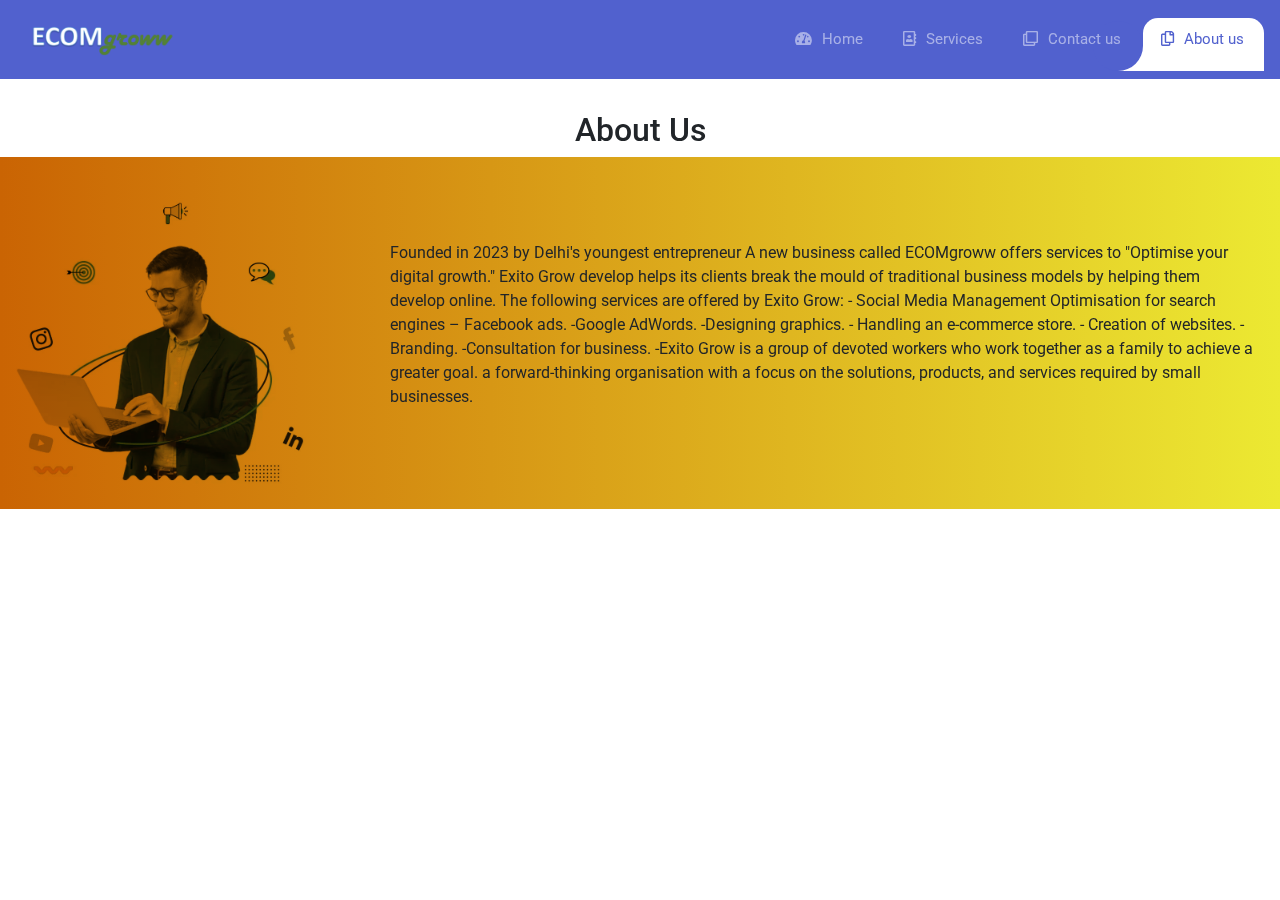
<file: About_us.html>
<!DOCTYPE html>
<html lang="en">

<head>
  <meta charset="UTF-8">
  <meta http-equiv="X-UA-Compatible" content="IE=edge">
  <meta name="viewport" content="width=device-width, initial-scale=1.0">
  <link rel="stylesheet" href="css/about_us.css">
  <link rel="stylesheet" href="https://cdnjs.cloudflare.com/ajax/libs/font-awesome/5.10.2/css/all.css">
  <link rel="stylesheet" href="https://cdn.jsdelivr.net/npm/bootstrap@4.6.1/dist/css/bootstrap.min.css">
  <link rel="stylesheet" href="css/responsive.css">
  <title>Document</title>
  <style>
    .intro-container{
    /* border: 2px solid red; */
    height: 42rem;
    background: url("Image/bg-for-main.webp");
  }
  </style>
</head>

<body>
  <header>
    <nav class="navbar navbar-expand-custom navbar-mainbg">
        <a class="navbar-brand navbar-logo" href="#"><img src="Image/ECOMgroww.webp.webp" alt="image" class="logo-image"></a>
        <button class="navbar-toggler" type="button" aria-controls="navbarSupportedContent" aria-expanded="false" aria-label="Toggle navigation">
        <i class="fas fa-bars text-white"></i>
        </button>
        <div class="collapse navbar-collapse" id="navbarSupportedContent">
            <ul class="navbar-nav ml-auto">
                <div class="hori-selector">
                  <div class="left"></div>
                  <div class="right"></div>
                </div>
                <li class="nav-item">
                  <a class="nav-link" href="index.html"><i class="fas fa-tachometer-alt"></i>Home</a>
                </li>
                <li class="nav-item">
                  <!-- <a class="nav-link" href="javascript:void(0);"><i class="far fa-calendar-alt"></i>Calendar</a> -->
                </li>
                <li class="nav-item">
                  <a class="nav-link" href="services.html"><i class="far fa-address-book"></i>Services</a>
                </li>
                <li class="nav-item">
                  <a class="nav-link" href="javascript:void(0);"><i class="far fa-clone"></i>Contact us</a>
                </li>
                <li class="nav-item">
                  <!-- <a class="nav-link" href="javascript:void(0);"><i class="far fa-chart-bar"></i>Charts</a> -->
                </li>
                <li class="nav-item">
                  <a class="nav-link" href="About_us.html"><i class="far fa-copy"></i>About us</a>
                </li>
              </ul>
        </div>
    </nav>
  </header>
  <div class="aboutus-container">
    <div class="heading-container">
      <div class="heading-name">
    <h2 class="imageaboutus-heading">About Us</h2>
  </div>
  </div>
  </div>
  <div class="aboutus-discription-container">
    <div class="aboutus-image-container">
      <img src="Image/about us image.webp" alt="image" class="aboutus-image">
    </div>
    <div class="aboutus-paracontainer">
      <div class="aboutus-para">
        <p>Founded in 2023 by Delhi's youngest entrepreneur A new business called ECOMgroww offers services to
          "Optimise your digital growth." Exito Grow develop helps its clients break the mould of traditional
          business models by helping them develop online. The following services are offered by Exito Grow: -
          Social Media Management Optimisation for search engines – Facebook ads. -Google AdWords. -Designing
          graphics. - Handling an e-commerce store. - Creation of websites. -Branding. -Consultation for business.
          -Exito Grow is a group of devoted workers who work together as a family to achieve a greater goal. a
          forward-thinking organisation with a focus on the solutions, products, and services required by small
          businesses.</p>
      </div>
    </div>
  </div>
  <script src="https://code.jquery.com/jquery-3.4.1.min.js"></script>
  <script src="https://cdn.jsdelivr.net/npm/popper.js@1.16.1/dist/umd/popper.min.js"></script>
  <script src="https://cdn.jsdelivr.net/npm/bootstrap@4.6.1/dist/js/bootstrap.min.js"></script>
  <script>
   // ---------Responsive-navbar-active-animation-----------
function test(){
  var tabsNewAnim = $('#navbarSupportedContent');
  var selectorNewAnim = $('#navbarSupportedContent').find('li').length;
  var activeItemNewAnim = tabsNewAnim.find('.active');
  var activeWidthNewAnimHeight = activeItemNewAnim.innerHeight();
  var activeWidthNewAnimWidth = activeItemNewAnim.innerWidth();
  var itemPosNewAnimTop = activeItemNewAnim.position();
  var itemPosNewAnimLeft = activeItemNewAnim.position();
  $(".hori-selector").css({
    "top":itemPosNewAnimTop.top + "px", 
    "left":itemPosNewAnimLeft.left + "px",
    "height": activeWidthNewAnimHeight + "px",
    "width": activeWidthNewAnimWidth + "px"
  });
  $("#navbarSupportedContent").on("click","li",function(e){
    $('#navbarSupportedContent ul li').removeClass("active");
    $(this).addClass('active');
    var activeWidthNewAnimHeight = $(this).innerHeight();
    var activeWidthNewAnimWidth = $(this).innerWidth();
    var itemPosNewAnimTop = $(this).position();
    var itemPosNewAnimLeft = $(this).position();
    $(".hori-selector").css({
      "top":itemPosNewAnimTop.top + "px", 
      "left":itemPosNewAnimLeft.left + "px",
      "height": activeWidthNewAnimHeight + "px",
      "width": activeWidthNewAnimWidth + "px"
    });
  });
}
$(document).ready(function(){
  setTimeout(function(){ test(); });
});
$(window).on('resize', function(){
  setTimeout(function(){ test(); }, 500);
});
$(".navbar-toggler").click(function(){
  $(".navbar-collapse").slideToggle(300);
  setTimeout(function(){ test(); });
});



// --------------add active class-on another-page move----------
jQuery(document).ready(function($){
  // Get current path and find target link
  var path = window.location.pathname.split("/").pop();

  // Account for home page with empty path
  if ( path == '' ) {
    path = 'index.html';
  }

  var target = $('#navbarSupportedContent ul li a[href="'+path+'"]');
  // Add active class to target link
  target.parent().addClass('active');
});




// Add active class on another page linked
// ==========================================
// $(window).on('load',function () {
//     var current = location.pathname;
//     console.log(current);
//     $('#navbarSupportedContent ul li a').each(function(){
//         var $this = $(this);
//         // if the current path is like this link, make it active
//         if($this.attr('href').indexOf(current) !== -1){
//             $this.parent().addClass('active');
//             $this.parents('.menu-submenu').addClass('show-dropdown');
//             $this.parents('.menu-submenu').parent().addClass('active');
//         }else{
//             $this.parent().removeClass('active');
//         }
//     })
// });
var text = document.getElementById('para1').innerHTML;
    var i = 0;
    document.getElementById('para1').innerHTML = '';
    var timer = setInterval(function () {
      if (i < text.length) {
        document.getElementById('para1').innerHTML += text.charAt(i);
        i++;
      } else {
        clearInterval(timer);
      }
    }, 20);
    $(document).ready(function () {
      var delay = 1000; // Time gap between each box animation in milliseconds
      $('.info_box').each(function (index) {
        var $box = $(this);
        setTimeout(function () {
          $box.addClass('animate-box');
        }, delay * index);
      });
    });




  </script>

    
  </body>
  </html>
</file>
<file: css/about_us.css>
@import url('https://fonts.googleapis.com/css?family=Roboto');

body{
  font-family: 'Roboto', sans-serif;
}
* {
  margin: 0;
  padding: 0;
}
i {
  margin-right: 10px;
}
/*----------bootstrap-navbar-css------------*/
.navbar-logo{
  padding: 15px;
  color: #fff;
}
.logo-image{
    width: 9rem;
    height: 2rem;
}
.navbar-mainbg{
  background-color: #5161ce;
  padding: 0px;
}
#navbarSupportedContent{
  overflow: hidden;
  position: relative;
}
#navbarSupportedContent ul{
  padding: 0px;
  margin: 0px;
}
#navbarSupportedContent ul li a i{
  margin-right: 10px;
}
#navbarSupportedContent li {
  list-style-type: none;
  float: left;
}
#navbarSupportedContent ul li a{
  color: rgba(255,255,255,0.5);
    text-decoration: none;
    font-size: 15px;
    display: block;
    padding: 20px 20px;
    transition-duration:0.6s;
  transition-timing-function: cubic-bezier(0.68, -0.55, 0.265, 1.55);
    position: relative;
}
#navbarSupportedContent>ul>li.active>a{
  color: #5161ce;
  background-color: transparent;
  transition: all 0.7s;
}
#navbarSupportedContent a:not(:only-child):after {
  content: "\f105";
  position: absolute;
  right: 20px;
  top: 10px;
  font-size: 14px;
  font-family: "Font Awesome 5 Free";
  display: inline-block;
  padding-right: 3px;
  vertical-align: middle;
  font-weight: 900;
  transition: 0.5s;
}
#navbarSupportedContent .active>a:not(:only-child):after {
  transform: rotate(90deg);
}
.hori-selector{
  display:inline-block;
  position:absolute;
  height: 100%;
  top: 0px;
  left: 0px;
  transition-duration:0.6s;
  transition-timing-function: cubic-bezier(0.68, -0.55, 0.265, 1.55);
  background-color: #fff;
  border-top-left-radius: 15px;
  border-top-right-radius: 15px;
  margin-top: 10px;
}
.hori-selector .right,
.hori-selector .left{
  position: absolute;
  width: 25px;
  height: 25px;
  background-color: #fff;
  bottom: 10px;
}
.hori-selector .right{
  right: -25px;
}
.hori-selector .left{
  left: -25px;
}
.hori-selector .right:before,
.hori-selector .left:before{
  content: '';
    position: absolute;
    width: 50px;
    height: 50px;
    border-radius: 50%;
    background-color: #5161ce;
}
.hori-selector .right:before{
  bottom: 0;
    right: -25px;
}
.hori-selector .left:before{
  bottom: 0;
    left: -25px;
}


@media(min-width: 992px){
  .navbar-expand-custom {
      -ms-flex-flow: row nowrap;
      flex-flow: row nowrap;
      -ms-flex-pack: start;
      justify-content: flex-start;
  }
  .navbar-expand-custom .navbar-nav {
      -ms-flex-direction: row;
      flex-direction: row;
  }
  .navbar-expand-custom .navbar-toggler {
      display: none;
  }
  .navbar-expand-custom .navbar-collapse {
      display: -ms-flexbox!important;
      display: flex!important;
      -ms-flex-preferred-size: auto;
      flex-basis: auto;
  }
}


@media (max-width: 991px){
  #navbarSupportedContent ul li a{
    padding: 12px 30px;
  }
  .hori-selector{
    margin-top: 0px;
    margin-left: 10px;
    border-radius: 0;
    border-top-left-radius: 25px;
    border-bottom-left-radius: 25px;
  }
  .hori-selector .left,
  .hori-selector .right{
    right: 10px;
  }
  .hori-selector .left{
    top: -25px;
    left: auto;
  }
  .hori-selector .right{
    bottom: -25px;
  }
  .hori-selector .left:before{
    left: -25px;
    top: -25px;
  }
  .hori-selector .right:before{
    bottom: -25px;
    left: -25px;
  }
}


.intro-container{
    height: 35rem;
    opacity: 0.8;
    background-size: cover; /* Adjust this according to your needs */
    /* Other optional background properties */
    background-repeat: no-repeat;
    background-position: center center;
  }
 .discrip-company-container{
    width: 100%;
    height: 35rem;
    /* border: 2px solid red; */
 }
 .name-of-comp{
    font-size: 4rem;
    margin: 0;
 }
 .company-name-container{
    /* border: 2px solid black; */
    height: 18rem;
    display: flex;
    justify-content: center;
    align-items: end;
 }
 .discription-container{
    width: 100%;
    text-align: center;
    padding: 0px 15rem 0px 15rem
 }
 .discription{
    font-size: 23px;
    margin: 0;
 }
 .services-container{
    display: flex;
  flex-wrap: wrap;
  justify-content: center;
  align-items: center;
  margin-top: 2.5em;
  height: auto;
  width: 100%;

  padding: 0px 5rem 0px 5rem;
  border-radius: 15px ;
 }

 .info_box{
    display: flex;
    flex-wrap: wrap;
    width: 25rem;
    border: 2px solid whitesmoke;
    border-radius: 25px;
    height: 38rem;
    width: 25rem;
    background-color: bisque;
    margin: 20px 20px 10px 10px;
    box-shadow: 10px 6px 19px 3px rgb(104 100 100 / 55%);
    transition: transform 0.5s ease-in-out;
 }
 .info_box:hover {
  transform: scale(1.1); /* Apply scale transformation on hover */
  background: whitesmoke;
}
 .services-image{
    height: 15rem;
    width: 15rem;
    border-radius: 100%;
    margin: 30px 0px 0px 4rem;
 }
 .services-description{
    display: flex;
    justify-items: center;
    align-items: center;
    padding: 0px 28px 10px 25px;
    text-align: center;
    height: 16rem;
    /* border: 2px solid red; */
 }
 .aboutus-container{
  margin-top: 2rem;
  /* border: 2px solid red; */
 }
 .aboutus-discription-container{
  display: flex;
  background: linear-gradient(to right, rgb(202, 100, 3), rgb(236, 233, 50));
 }
 .heading-container{
  width: 100%;
  /* border: 2px solid blue; */
  text-align: center;
 }
 .aboutus-image{
    mix-blend-mode: multiply;
  margin-top: 2rem;
  width: 20rem;
  height: 20rem;
 }
 .aboutus-paracontainer{
  display: flex;
  align-items: center;
  justify-content: center;
  margin: 10px 26px 10px 70px;
 }
</file>
<file: css/responsive.css>
/* Responsive for large laptop */

 @media (max-width: 1440px){
   .info_box{
      height: 31rem;
      width: 19rem;
     }
     .main-heading-swiper-container{
      margin: 8rem 0rem 0rem 2rem;
    }
    .company-name-image {
      left: 27rem;
      width: 36rem;
      height: 31rem;
  }
  #services-text-cont {
   margin-top: 13em;
   width: 26em;
   height: 30em;
   margin-left: 3em;
}
.data-container {
   margin-left: -1rem;
}
 }


 /* responsive for mackbook */

   @media(max-width: 1280px){
      .company-name-image {
         top: -26rem; 
         left: 24rem;
         width: 34rem;
         height: 29rem;
     }
     .service-cont {
      height: 58em;
      width: 91em;
  }
  #services-text-cont {
   margin-top: 13em;
   width: 20em;
   height: 40em;
   margin-left: 2em;
}
.services-text-head{
   font-size: 1.5rem;
}
#services-items-cont {
   width: 69em;
   padding-left: 2em;
}
.services-item {
   margin: 0px 16px 0px 0px;
}
.clients-details-container {
   margin-right: 0em; 
   margin-left: 0em; 
}
.choosUs-discription-parentCont {
   width: 90em;
}
.choosUs-discriptions {
   margin-left: 1.2em;
}
   }
 

 /* Responsive for laptop 
 */
@media (max-width: 1024px){
    
   .main-heading-swiper-container {
      margin: 8rem 0rem 0rem -1rem;
  }

  .name-of-comp {
   font-size: 3rem;
   margin-left: 19px;
}
.company-details{
color: #5161ce;
font-size: 0.9rem;
text-align: center;
}
.company-name-image {
   top: -21.5rem;
   left: 21rem;
   width: 26rem;
   height: 24rem;
}
.service-cont {
   height: 77em;
   width: 90em;
}
#services-text-cont {
   margin-top: 15em;
}
#services-items-cont{
   margin-top: 3em;
}
.services-item {
   margin-top: 28px;
}
.services-text-head{
   font-size: 1.5rem;
}
.clients-details-container {
   margin-right: 0; 
    margin-left: 0; 
    margin-top: 5em;
}
.data-container {
   height: 6rem;
}
#chossUs-cont{
   height: 36em;
}
.choosUs-discription-parentCont {
   width: 71em;
   height: 28em;
}
.choosUs-discriptions {
   width: 18em;
   height: 27em;
   margin-left: 1em;
}
.chossUs-col1::before {
   left: 93px;
}
.chossUs-col2::before {
   left: 86px;
}
.chossUs-col3::before {
   left: 93px;
}
.chossUs-col4::before {
   left: 86px;
}
     .first-footer-container{
      width: 15rem;
     }

     .second-footer-container {
      margin: 2.8rem 10px 10px 3rem;
  }
}

/* responsive for iPad */

@media(max-width: 834px){
   .company-name-image {
      display: none;
   }
   .main-heading-swiper-container {
    margin: 8rem 0rem 0rem 6rem;
 }
 .name-of-comp {
    font-size: 3rem;
    margin-left: 27px;
 }
 .service-cont {
    height: 103em;
    width: 100%;
    display: block;
    padding-top: 0.1rem;
 }
 #services-text-cont {
    margin-top: 10em;
    width: 25em;
    height: 24em;
    margin-left: 15em;
    text-align: center;
 }
 
 #services-items-cont {
    width: 100%;
    height: 64em;
    padding-left: 0em;
    justify-content: center;
    margin-top: 4em;
 }
 
 .services-item {
    margin: 0px 18px 0px 0px;
 }
 .clients-details-container {
    margin-right: auto;
    margin-left: auto;
    margin-top: 5em;
    width: 32rem;
    height: 46em;
 }
 .data-container {
    margin-left: 0rem;
    margin-top: 43px;
    height: 8em;
 }
 
 #chossUs-cont{
    height: 74em;
 }
 
 .choosUs-discription-parentCont {
    width: 51em;
    height: 62em;
    flex-wrap: wrap;
 }
 .choosUs-discriptions {
    width: 23em;
    height: 27em;
    margin-left: 2em;
 }
 .chossUs-col1::before {
    left: 132px;
 }
 .chossUs-col2::before {
    left: 132px;
 }
 .chossUs-col3::before {
    left: 132px;
 }
 .chossUs-col4::before {
    left: 132px;
 }
 .first-footer-container {
    width: 21rem;
 }
 .third-footer-container {
    margin: 11px 10px 1px -2rem;
 }
}

/* Respondive for tablet */

@media (max-width: 768px){
   .company-name-image {
     display: none;
  }
  .main-heading-swiper-container {
   margin: 8rem 0rem 0rem 6rem;
}
.name-of-comp {
   font-size: 3rem;
   margin-left: 27px;
}
.service-cont {
   height: 103em;
   width: 55em;
   display: block;
   padding-top: 0.1rem;
}
#services-text-cont {
   margin-top: 10em;
   width: 25em;
   height: 24em;
   margin-left: 15em;
   text-align: center;
}

#services-items-cont {
   width: 55em;
   height: 64em;
   padding-left: 0em;
   justify-content: center;
   margin-top: 4em;
}

.services-item {
   margin: 0px 18px 0px 0px;
}
.clients-details-container {
   margin-right: auto;
   margin-left: auto;
   margin-top: 5em;
   width: 32rem;
   height: 46em;
}
.data-container {
   margin-left: 0rem;
   margin-top: 43px;
   height: 8em;
}

#chossUs-cont{
   height: 74em;
}

.choosUs-discription-parentCont {
   width: 51em;
   height: 62em;
   flex-wrap: wrap;
}
.choosUs-discriptions {
   width: 23em;
   height: 27em;
   margin-left: 2em;
}
.chossUs-col1::before {
   left: 132px;
}
.chossUs-col2::before {
   left: 132px;
}
.chossUs-col3::before {
   left: 132px;
}
.chossUs-col4::before {
   left: 132px;
}
.first-footer-container {
   width: 21rem;
}
.third-footer-container {
   margin: 11px 10px 1px -2rem;
}
}

/* Responsive for mobile */

@media (max-width: 426px){
   .navbar-logo {
      padding: 0px;
  }
  .logo-image {
   width: 9rem;
   height: 2rem;
}
.main-heading-swiper-container {
   margin: 6rem 0rem 0rem -1rem;
}
.name-of-comp {
   font-size: 2rem;
   margin-left: 43px;
}
.company-details {
   font-size: 0.9rem;  
}
.service-cont {
   height: auto;
   width: 100%;
   display: block;
   padding-top: 4.1rem;
}
#services-text-cont {
   margin-top: 9em;
   height: 26em;
   margin-left: 3em;
   text-align: center;
}
#services-items-cont {
   width: 30em;
   height: auto;
   margin-top: 5em;
}
.services-item {
   margin: 49px 18px 0px 0px;
}
.clients-details-container {
   width: 21rem; 
}

.choosUs-discription-parentCont {
   width: 27em;
   flex-wrap: wrap;
   margin-top: 2rem;
}
.choosUs-discriptions {
   margin-top: 3em;
}
#chossUs-cont {
   height: 131em;
}



.social-media-follow-container {
   display: block;
   align-items: center;
   font-size: 28px;
   height: 12vh;
}
.social-content-container {
   font-size: 22px;
   width: 100%;
   margin-bottom: 15px;
}
     .footer-content-container{
      justify-content: center;
     }
     .second-footer-container {
      text-align: start;
      margin: 59px 28px 23px 1px;
      width: 9rem;
  }
     .third-footer-container{
      margin: 0px 0px 0px 0px;
     }
     .fourth-footer-container{
      margin: 0;
     }
}

@media(max-width: 412px){
   #services-text-cont {
      margin-left: 2em; 
  }
   #services-items-cont {
      width: 29em;
  }
  .clients-details-container {
   width: 20rem;
}
  .chossUs-secondText {
   font-size: 2rem;
}
}

@media(max-width: 360px){
   .main-heading-swiper-container {
      margin: 12rem 0rem 0rem -1rem;
  }
   .name-of-comp {
      font-size: 2rem;
      margin-left: 11px;
  }
  .company-details {
   font-size: 0.8rem;
}
}
</file>
